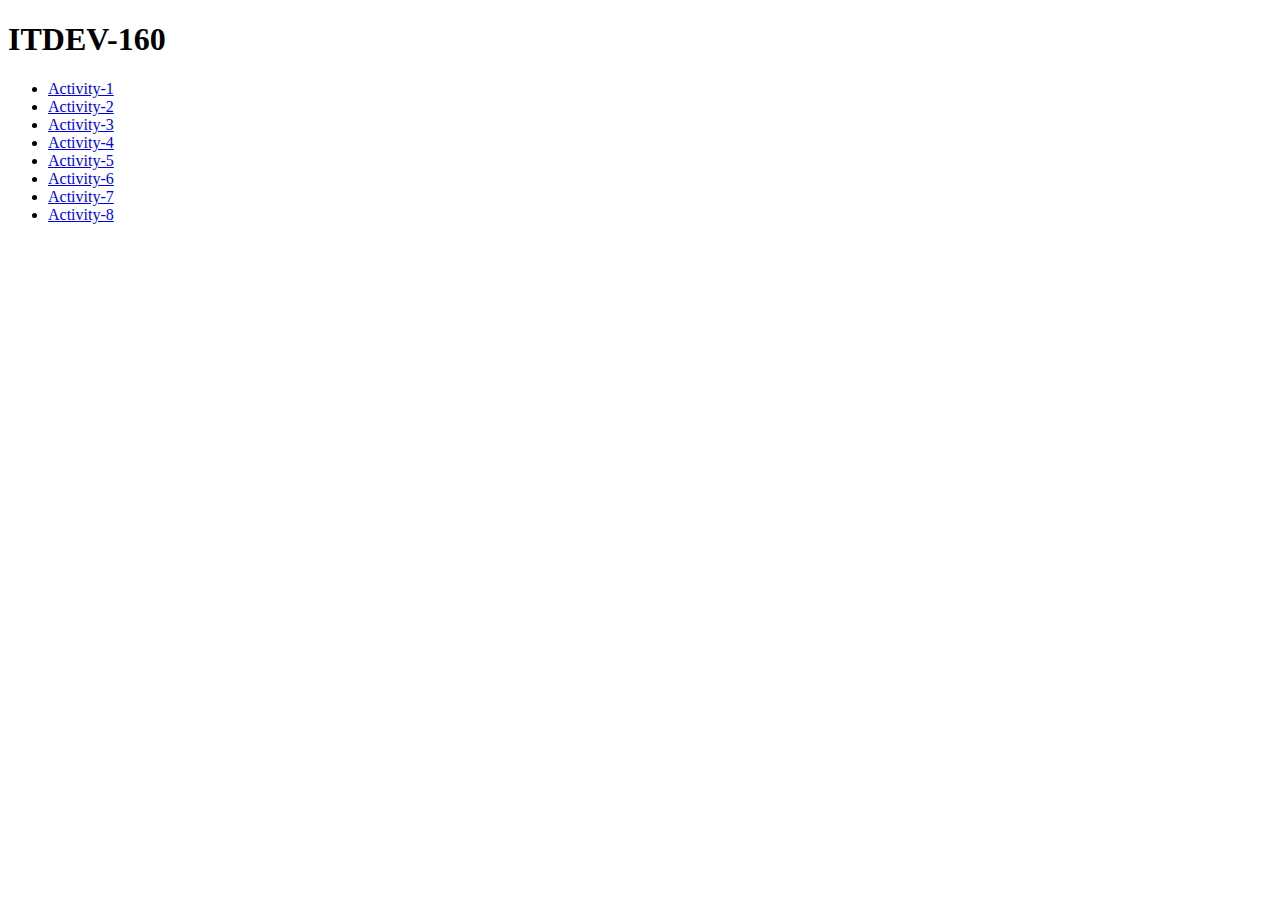
<file: index.html>
<!DOCTYPE html>
<html lang="en">
<head>
  <meta charset="UTF-8">
  <meta name="viewport" content="width=device-width, initial-scale=1.0">
  <title>ITDEV-160</title>
</head>
<body>
  <h1>ITDEV-160</h1>
  <ul>
    <li><a href="activity-1/index.html">Activity-1</a></li>
    <li><a href="activity-2/index.html">Activity-2</a></li>
    <li><a href="activity-3/index.html">Activity-3</a></li>
    <li><a href="activity-4/index.html">Activity-4</a></li>
    <li><a href="activity-5/index.html">Activity-5</a></li>
    <li><a href="activity-6/index.html">Activity-6</a></li>
    <li><a href="activity-7/index.html">Activity-7</a></li>
    <li><a href="activity-8/index.html">Activity-8</a></li>

  </ul>
</body>
</html>
</file>
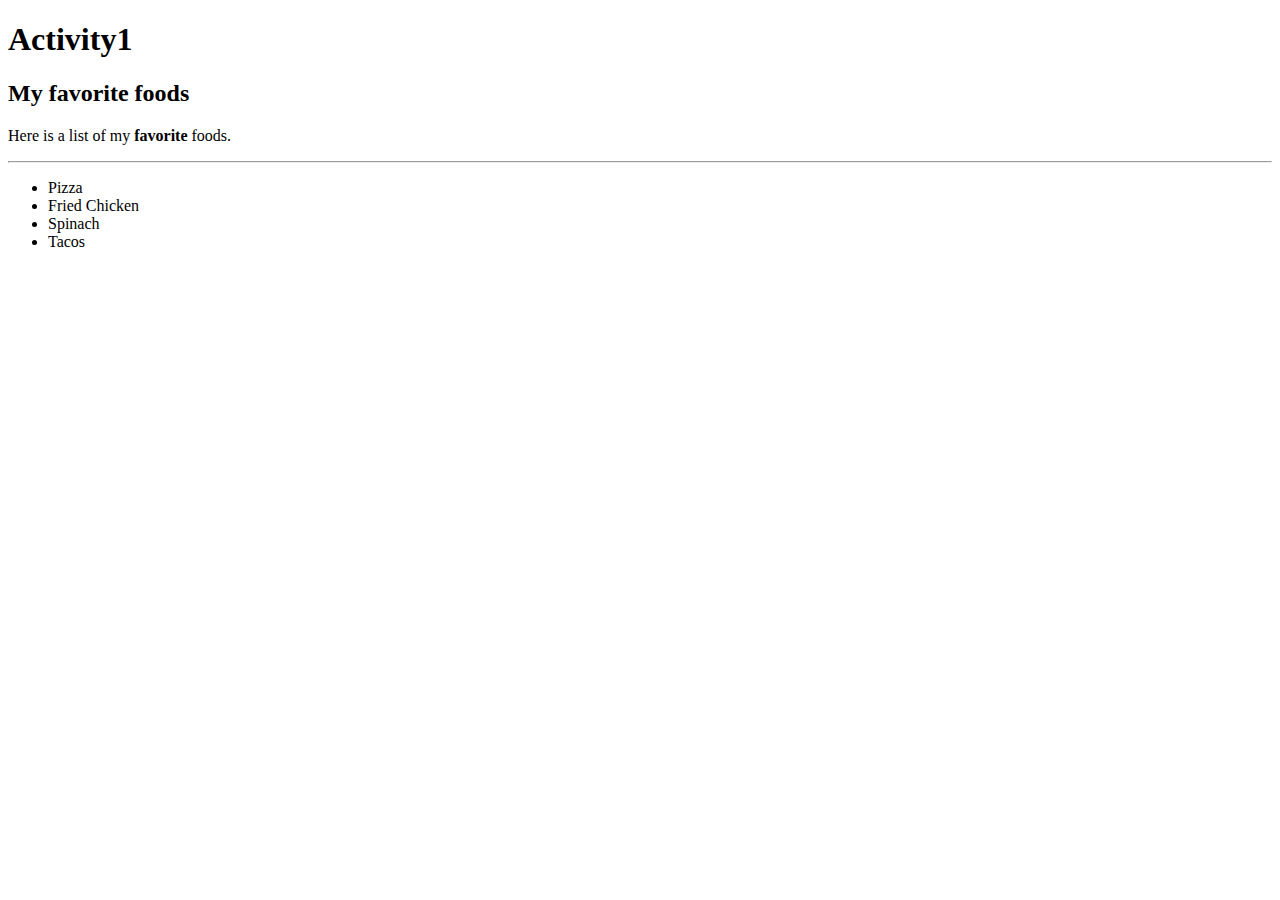
<file: Activity-1/index.html>
<!DOCTYPE html>
<html lang="en">
<head>
    <meta charset="UTF-8">
    <meta name="viewport" content="width=device-width, initial-scale=1.0">
    <title>Activity1</title>
</head>
<body>
    <h1>Activity1</h1>
    <h2>My favorite foods</h2>
    <p>Here is a list of my <b>favorite</b> foods.</p>
    <hr>
    <ul>
    <li>Pizza</li>
    <li>Fried Chicken</li>
    <li>Spinach</li>
    <li>Tacos</li>
    </ul>
</body>
</html>
</file>
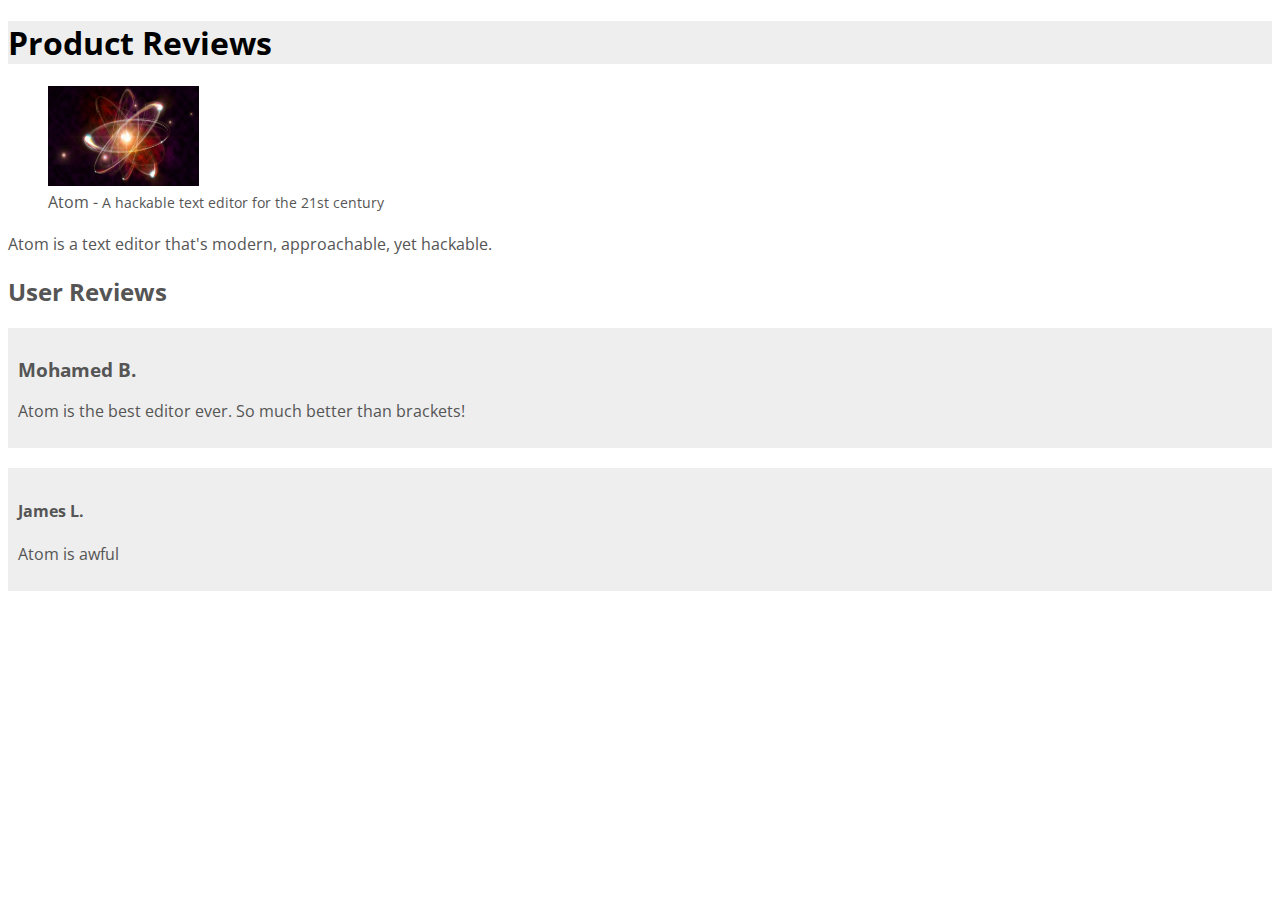
<file: Activity-3/index.html>
<!DOCTYPE html>
<html lang="en">
<head>
    <meta charset="UTF-8">
    <meta name="viewport" content="width=device-width, initial-scale=1.0">
    <title>Product Reviews</title>
    <link rel="stylesheet" type="text/css" href="https://fonts.googleapis.com/css?family=Open+Sans">
    <link rel="stylesheet" href="css/master.css">
</head>
<body>
<header>
    <H1>Product Reviews</H1>
</header>
<main>
    <figure>
        <img src="images/Atom.jpg" alt="Atom">
        <figcaption>     
            Atom - <span>A hackable text editor for the 21st century</span>
        </figcaption>
    </figure>
    <p id="product-description">
        Atom is a text editor that's modern, approachable, yet hackable.
        
    </p>
    <h2>User Reviews</h2>
    <div class="reviews">
        <h3> Mohamed  B.</h3>
        <p>Atom is the best editor ever. So much better than brackets!</p>
    </div>
    <div class="reviews">
        <h4>James L.</h4>
        <p>Atom is awful</p>
    </div>
</main>
</body>
</html>
</file>
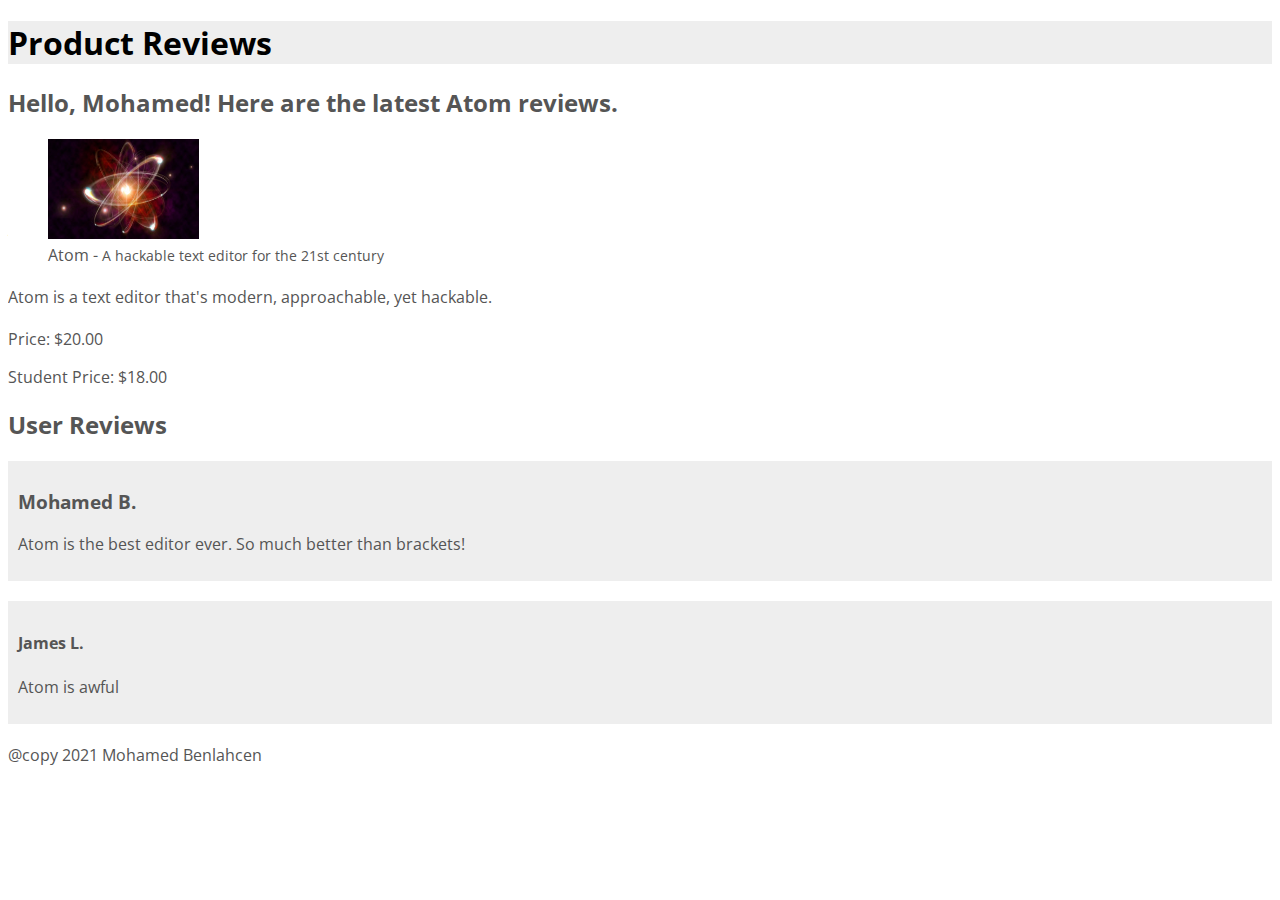
<file: Activity-4/index.html>
<!DOCTYPE html>
<html lang="en">
<head>
    <meta charset="UTF-8">
    <meta name="viewport" content="width=device-width, initial-scale=1.0">
    <title>Product Reviews</title>
    <link rel="stylesheet" type="text/css" href="https://fonts.googleapis.com/css?family=Open+Sans">
    <link rel="stylesheet" href="css/master.css">
</head>
<body>
<header>
    <H1>Product Reviews</H1>
    <h2 id="greeting"></h2>
</header>
<main>
    <figure>
        <img src="images/Atom.jpg" alt="Atom">
        <figcaption>     
            Atom - <span>A hackable text editor for the 21st century</span>
        </figcaption>
    </figure>
    <p id="product-description">
        Atom is a text editor that's modern, approachable, yet hackable. 
    </p>

    <p>Price: $<span id="price"></span></p>
    <p>Student Price: $<span id="student-price"></span></p>
    
    <h2>User Reviews</h2>
    <div class="reviews">
        <h3> Mohamed  B.</h3>
        <p>Atom is the best editor ever. So much better than brackets!</p>
    </div>
    <div class="reviews">
        <h4>James L.</h4>
        <p>Atom is awful</p>
    </div>
</main>
<footer>
    @copy 2021 Mohamed Benlahcen
</footer>
<script src="js/Script.js"></Script>
</body>
</html>
</file>
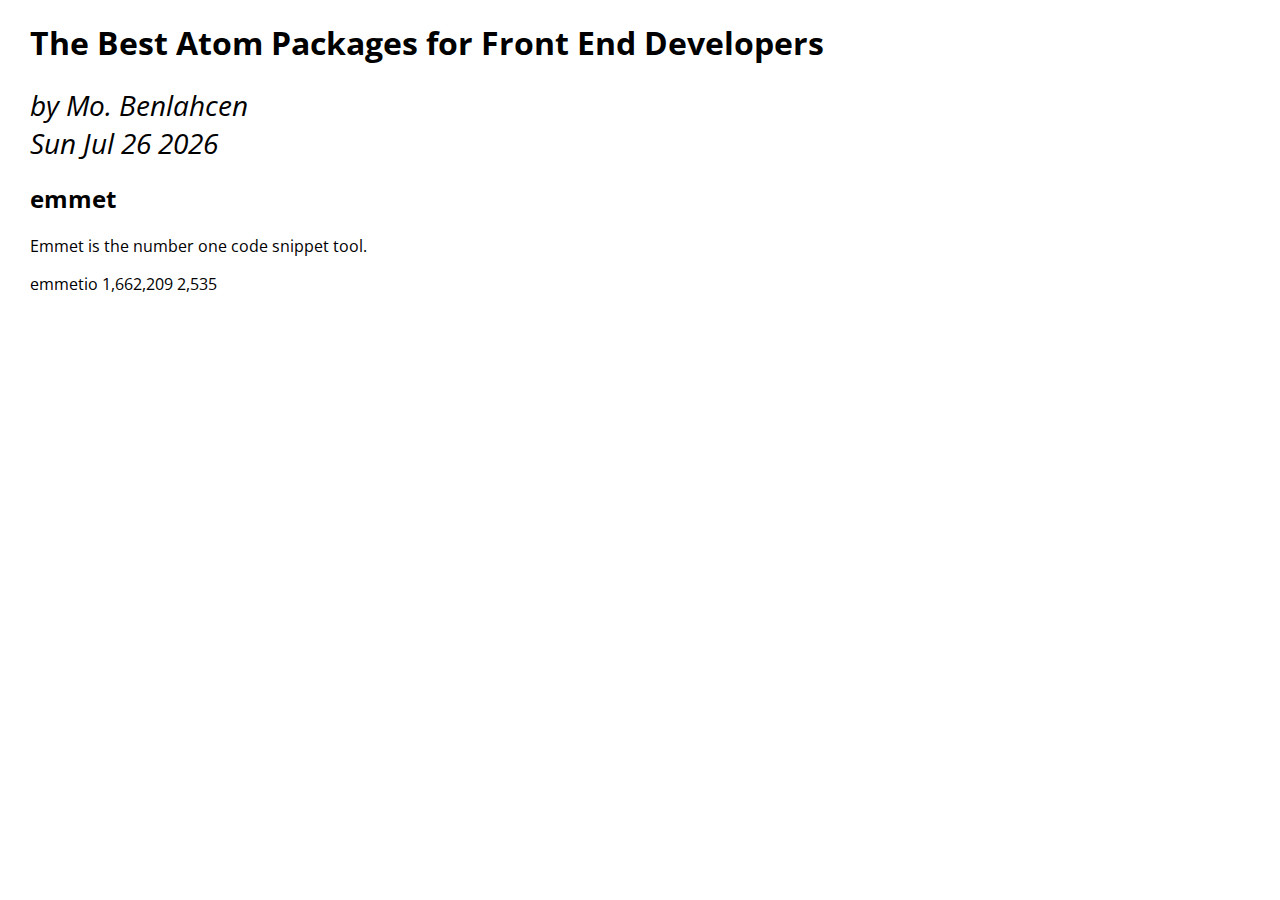
<file: Activity-5/index.html>
<!DOCTYPE html>
<html lang="en">
<head>
    <meta charset="UTF-8">
    <meta name="viewport" content="width=device-width, initial-scale=1.0">
    <title>The Best Atom Packages for Front End Developers</title>
    <link rel="stylesheet"  type="text/css" href="https://fonts.googleapis.com/css?family=Open+Sans">
    <link rel="stylesheet" href="css/master.css">
</head>
<body>
    <header>
        <h1>The Best Atom Packages for Front End Developers</h1>
        <div id="credits">
            <div id="author">
                by Mo. Benlahcen
            </div>
            <div id="date"></div>
        </div>
    </header>
    <main>
        <div class="package-container">
            <header>
                <h2 id="p1-name"></h2>
            </header>
            <section>
                <p id="p1-description"></p>
            </section>
            <footer>
                <span id="p1-author"></span>
                <span id="p1-downloads"></span>
                <span id="p1-stars"></span>
            </footer>
        </div>
    </main>
    <script src="js/scripts.js"></script>
</body>
</html>
</file>
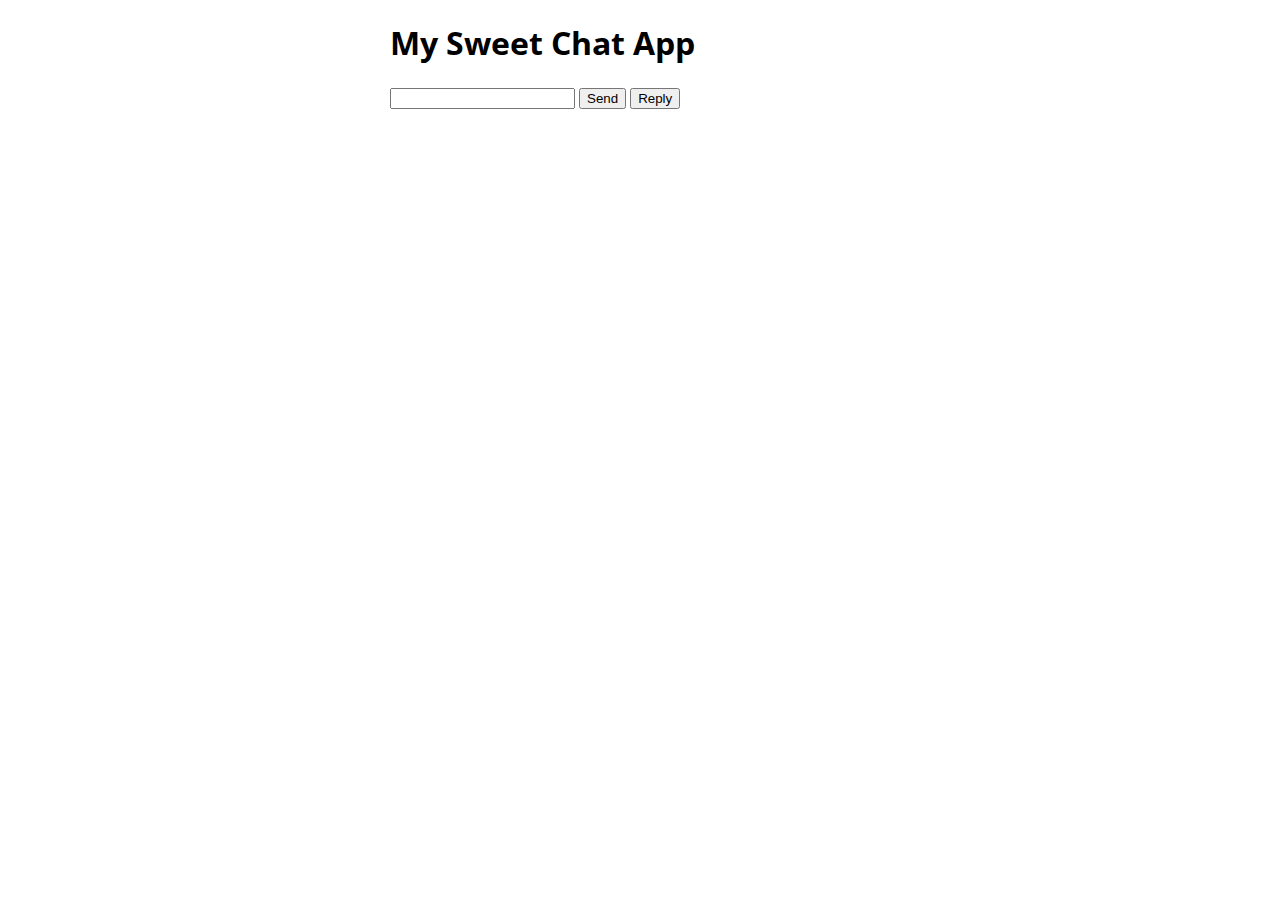
<file: Activity-6/index.html>
<!DOCTYPE html>
<html lang="en">

<head>
  <meta charset="UTF-8">
  <meta name="viewport" content="width=device-width, initial-scale=1.0">
  <meta http-equiv="X-UA-Compatible" content="ie=edge">
  <title>My Sweet Chat App</title>
  <link rel="stylesheet" type="text/css" href="https://fonts.googleapis.com/css?family=Open+Sans">
  <link rel="stylesheet" href="css/master.css">
</head>

<body>
  <header>
    <h1>My Sweet Chat App</h1>
  </header>
  <main>
    <section id="message-container" class="messages"></section>
    <section>
      <input type="text" id="message-input">
      <button type="button" id="send-button">Send</button>
      <button type="button" id="reply-button">Reply</button>
    </section>

  </main>
  <script src="js/scripts.js" charset="utf-8"></script>
</body>

</html>
</file>
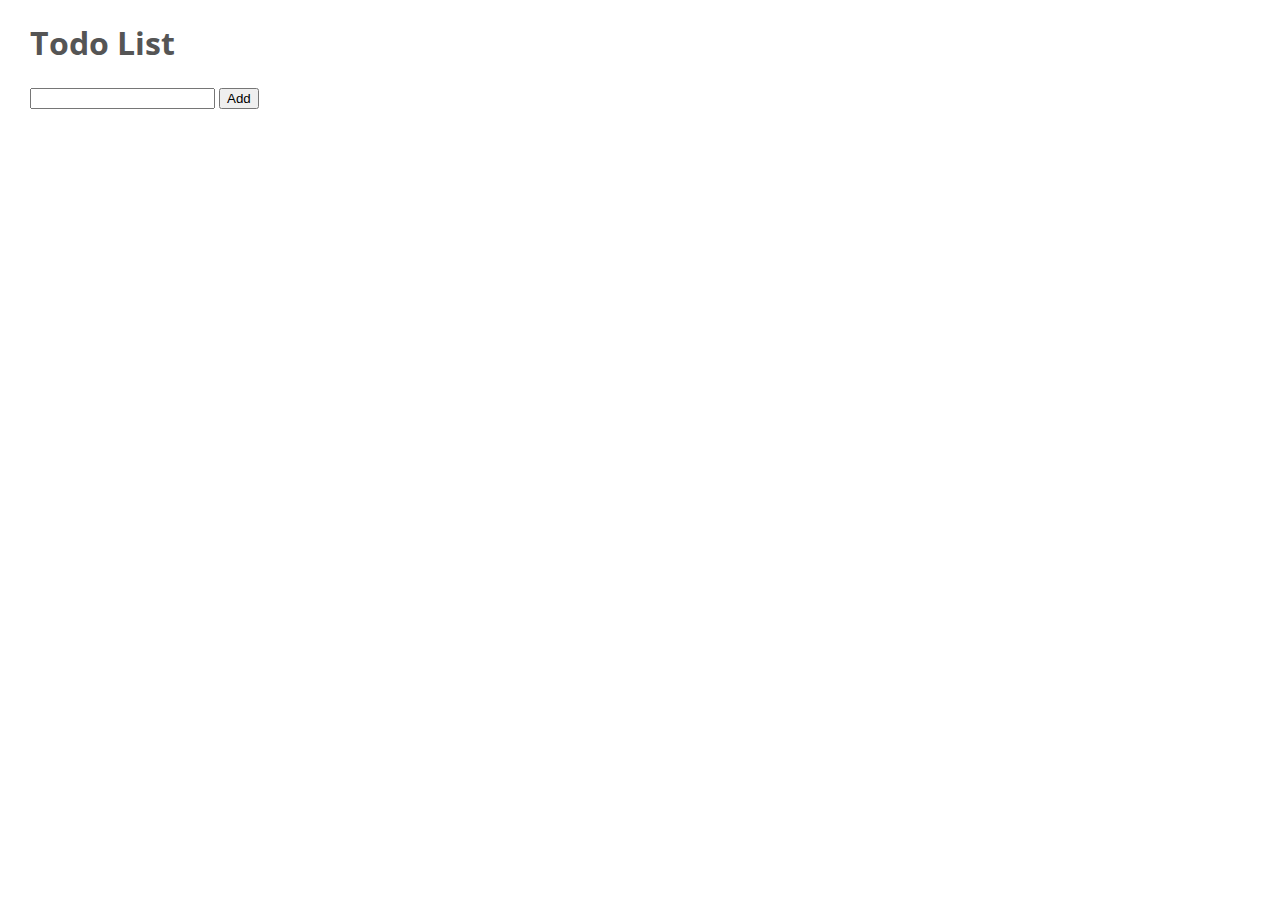
<file: Activity-7/index.html>
<!DOCTYPE html>
<html lang="en">
<head>
  <meta charset="UTF-8">
  <meta name="viewport" content="width=device-width, initial-scale=1.0">
  <title>Todo List </title>
  <link rel="stylesheet" type="text/css" href="https://fonts.googleapis.com/css?family=Open+Sans">
  <link rel="stylesheet" href="css/styles.css">
</head>
<body>
  <header>
    <h1>Todo List</h1>
  </header>
  <main>
    <section>
      <input type="text" id="input-task">
      <button type="button" id="add-task">Add</button>
    </section>
    <section id="todo-list-container">
      <ol id="active-list"></ol>
      <ul id="completed list"></ul>
    </section>
  </main>
  <script src="js/scripts.js" charset="utf-8"></script>
</body>
</html>
</file>
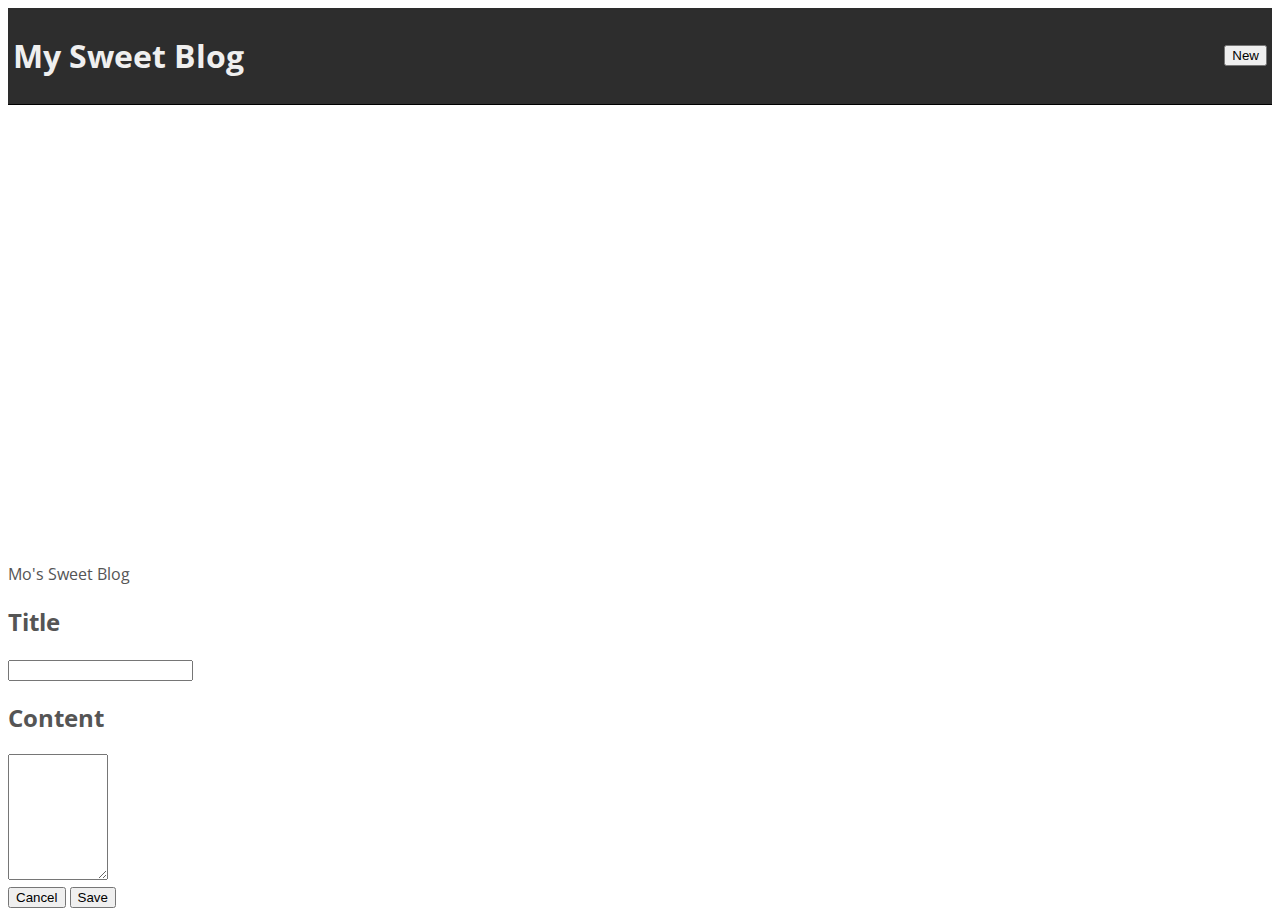
<file: Activity-8/index.html>
<!DOCTYPE html>
<html lang="en">
<head>
  <meta charset="UTF-8">
  <meta name="viewport" content="width=device-width, initial-scale=1.0">
  <title>My Sweet Blog</title>
  <link rel="stylesheet" type="text/css" href="https://fonts.googleapis.com/css?family=Open+Sans">
  <link rel="stylesheet" href="CSS/styles.css">
</head>
<body>
  <header>
    <h1 class="header-title">My Sweet Blog</h1>
    <div class="header-menu">
      <button id="new-button">New</button>
    </div>
  </header>
  <main>
    <section id="display-content"></section>
  </main>
  <footer>
    Mo's Sweet Blog
  </footer>
  <!-- Model Dialog (hidden by default)-->
  <div class="model" id="model-dialog">
    <section>
      <h2>Title</h2>
      <input type="text" id="edit-title-text">
      <span id="edit-title-message"></span>
    </section>
    <section>
      <h2>Content</h2>
      <textarea name="edit-content-text" id="edit-content-text" cols="80" rows="8"></textarea>
      <span id="edit-content-message"></span>
    </section>
    <footer>
      <button id="cancel-button">Cancel</button>
      <button id="save-button">Save</button>
    </footer>
  </div>
  <div id="model-backdrop"></div>
  <script src="js/scripts.js"></script>
</body>
</html>
</file>
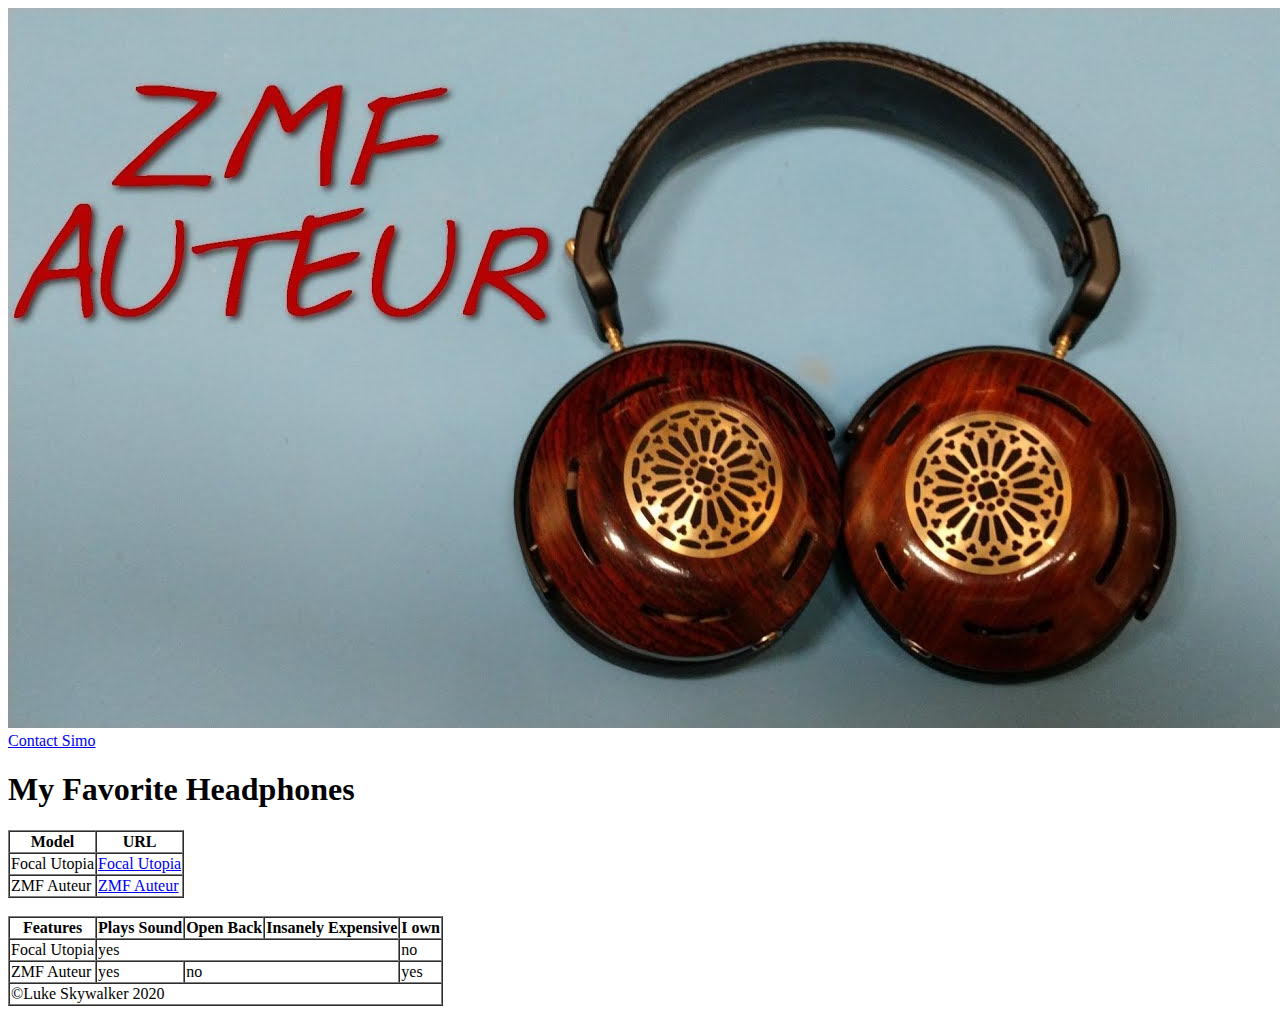
<file: Activity_2/index.html>
<!DOCTYPE html>
<html lang="en">
<head>
    <meta charset="UTF-8">
    <meta name="viewport" content="width=device-width, initial-scale=1.0">
    <title>Activity 2</title>
</head>
<body>
    <img src="zmf-auteur.jpg" alt="ZMF Auteur">
    <br>
    <a href="mailto:atheistmetallica@gmail.com">Contact Simo</a>
    <h1>My Favorite Headphones</h1>
    <!-- Simple Table -->
    <table id="simple-table" border="1" cellspacing="0">
        <tr>
            <th>Model</th>
            <th>URL</th>
        </tr>
        <tr>
            <td>Focal Utopia</td>
            <td>
                <a href="https://www.focal.com/headphones/utopia/">Focal Utopia</a>
            </td>
        </tr>
        <tr>
            <td>ZMF Auteur</td>
            <td>
                <a href="https://www.zmfheadphones.com/auteur-eikon">ZMF Auteur</a>
            </td>
        </tr>
    </table>
    <br>
        <!-- Complex Table -->
        <table id="complex-table" border="1" cellspacing="0">
            <thead>
                <tr>
                    <th>Features</th>
                    <th scope="column"> Plays Sound</th>
                    <th scope="column">Open Back</th>
                    <th scope="column">Insanely Expensive</th>
                    <th scope="column">I own</th>
                </tr>
            </thead>
            <tbody>
                <tr>
                    <td scope="row">Focal Utopia</td>
                    <td colspan="3">yes</td>
                    <td>no</td>
                </tr>
                <tr>
                    <td>ZMF Auteur</td>
                    <td>yes</td>
                    <td colspan="2">no</td>
                    <td>yes</td>
                </tr>
            </tbody>
            <tfoot>
                <tr>
                    <td colspan="5">&copy;Luke Skywalker 2020</td>
                </tr>
            </tfoot>
        </table>
</body>
</html>
</file>
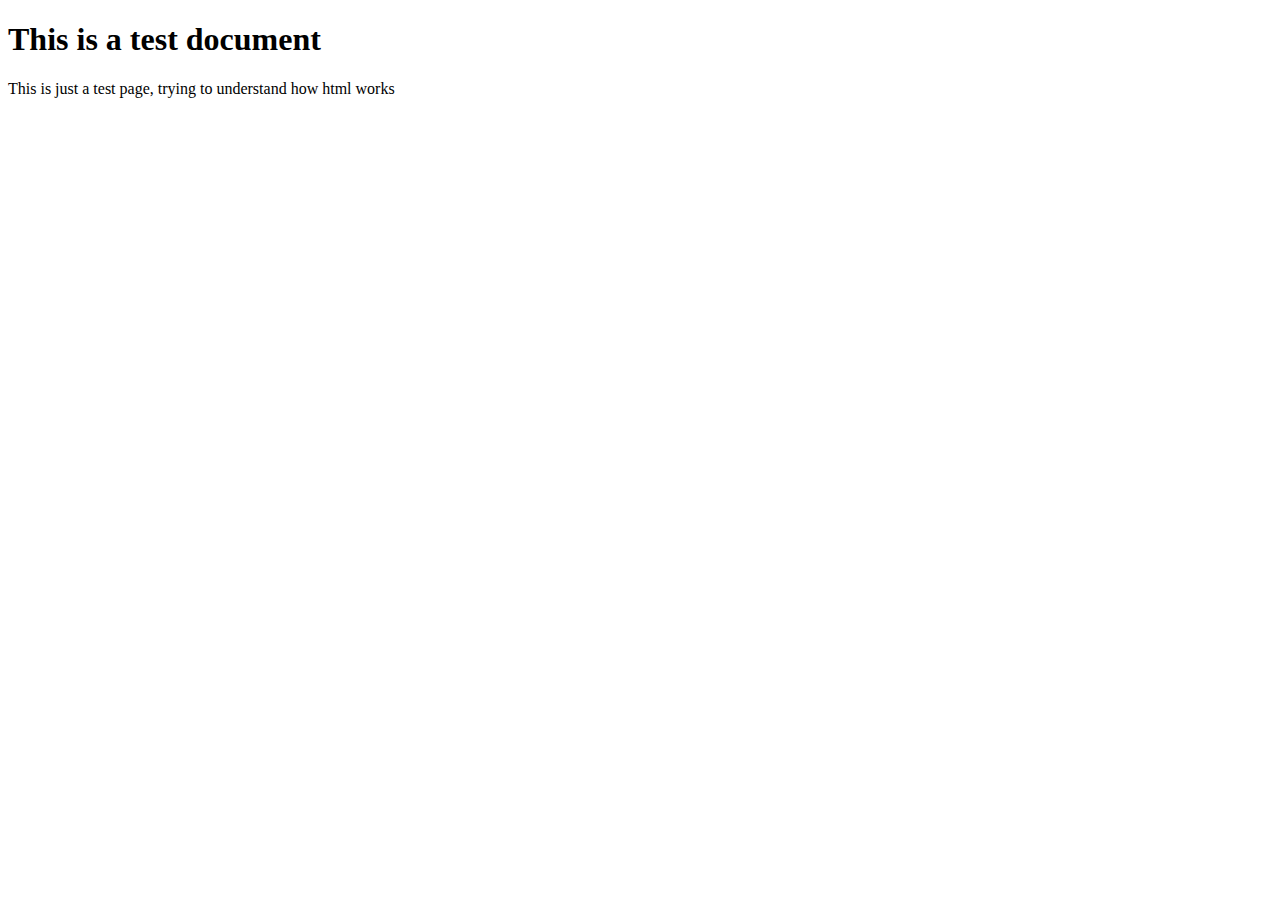
<file: Activity-4/Htm/test/src/index.html>
<!DOCTYPE html>
<html lang="en">
<head>
    <meta charset="UTF-8">
    <meta name="viewport" content="width=device-width, initial-scale=1.0">
    <title>Test document</title>
</head>
<body>
    <h1>This is a test document</h1>
    <p>This is just a test page, trying to understand how html works</p>
</body>
</html>
</file>
<file: Activity-3/css/master.css>
body{
    font-family: Open Sans, sans-serif;
    color: #555;
}

h1{
    color: #000;
    background-color: #eee;
}

img{
    height: 100px;
    text-align: left;
}

figcaption span{
    font-size: .85em;
}

p#product-description {
    margin: 20px 0 20px 0;
    text-align: justify;
}

div.reviews {
    padding: 10px;
    background-color: #eee;
    margin: 20px 0 20px 0;
}
</file>
<file: Activity-4/css/master.css>
body{
    font-family: Open Sans, sans-serif;
    color: #555;
}

h1{
    color: #000;
    background-color: #eee;
}

img{
    height: 100px;
    text-align: left;
}

figcaption span{
    font-size: .85em;
}

p#product-description {
    margin: 20px 0 20px 0;
    text-align: justify;
}

div.reviews {
    padding: 10px;
    background-color: #eee;
    margin: 20px 0 20px 0;
}
</file>
<file: Activity-5/css/master.css>
body {
  font-family: 'Open Sans', sana-serif;
  margin: auto 30px;
}

#credits {
  font-style: italic;
  font-size: .75cm;
  margin-bottom: 20px;
}

#header-image {
  width: 100%;
}
</file>
<file: Activity-6/css/master.css>
body {
  font-family: 'Open Sans', sans-serif;
  max-width: 500px;
  margin: 0 auto;
}

.messages {
  margin-bottom: 20px;

}

.out-messages {
  padding: 5px;
  background-color: darkcyan;
}

.in-messages {
  padding: 5px;
  background-color: aquamarine;
}
</file>
<file: Activity-7/css/styles.css>
body {
  font-family: 'Open Sans', sans-serif;
  margin: auto 30px;
  color: #555;
}

ul {
  /* Border: solid 1px $555;  */
  margin: 0;
}

li {
  padding: 5px;
}

#todo-list-container {
  margin-top: 20px;
}

#completed-list {
  list-style-type: none;
}

#completed-list li {
  text-decoration: line-through;
}
</file>
<file: Activity-8/CSS/styles.css>
/* Main styles */
body {
  display: flex;
  flex-direction: column;
  min-height: 100vh;
  font-family: 'Open Sans', sans-serif;
  color: #555;
  margin: 10;
}

header {
  display: flex;
  padding: 5px;
  color: #efefef;
  background-color: #2D2D2D;
  border-bottom: solid 1px #000;
}

header .header-title {
  display: inline-block;
}

header  .header-menu {
  flex-grow: 1;
  display: flex;
  align-items: center;
  justify-content: flex-end;
  color: #777;
  font-size: smaller;
}

main {
  flex: 1;
}

main  #display-content {
  padding: 20px;
}

/* modal styles */
#modal-backdrop {
  display: none;
  position: absolute;
  height: 100vh;
  width: 100vw;
  background-color: rgba(0, 0, 0, 75);
}

#modal-backdrop.visible {
  display: block;
}

.modal {
  display: none;
  position: absolute;
  padding: 10px;
  border: solid 1px #555;
  background-color: #fff;
  z-index: 99999;
  width: 300px;
  height: 300px;
  top: 50%;
  left: 50%;
  transform: translate(-50%, -50%);

}

.modal.visible {
  display: block;
}

.modal-content {
  width: 300px;
  height: 300px;
}

#edit-title {
  width: 300px;
}

#edit-content-text {
  width: 100px;
  box-sizing: border-box;
}
</file>
